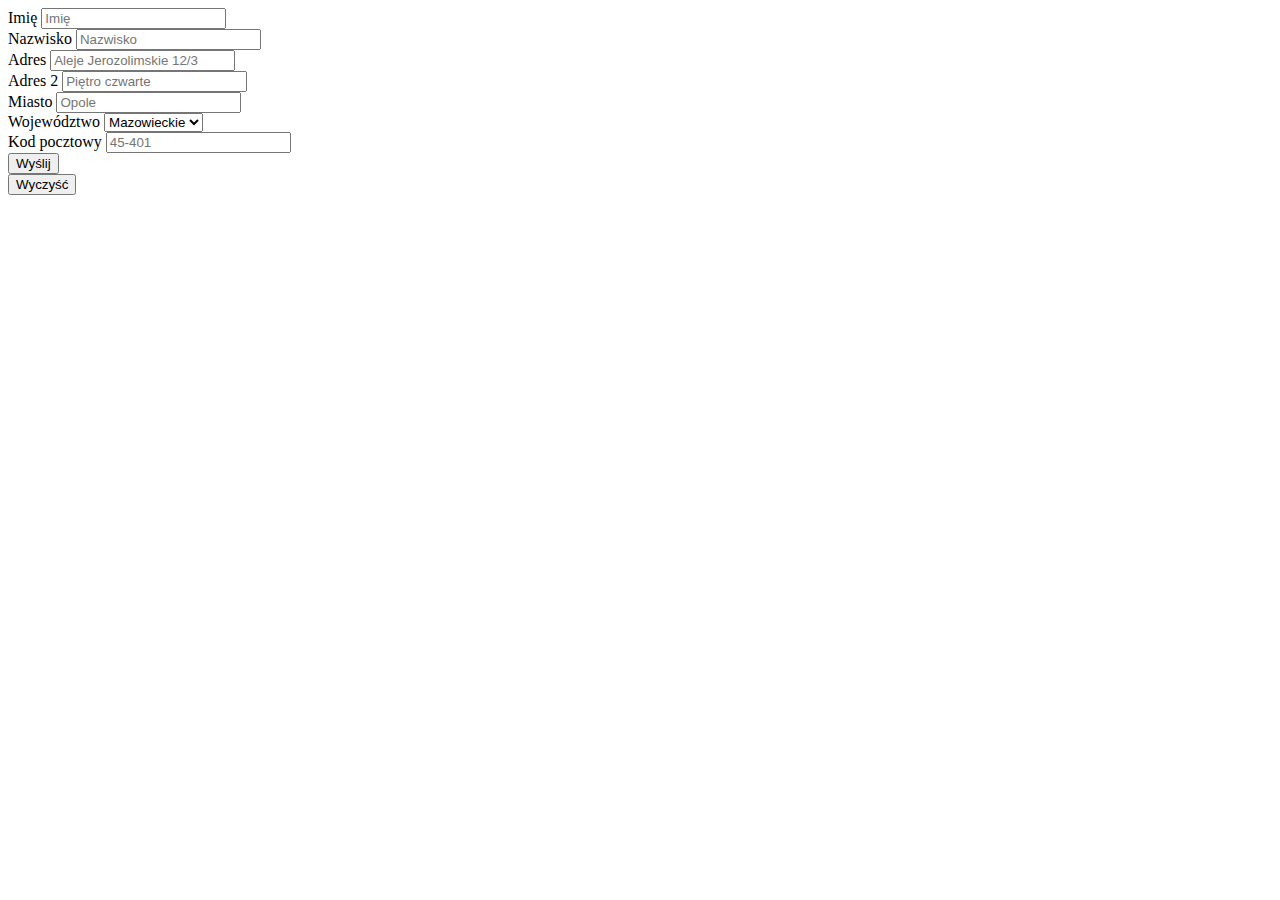
<file: formularze.html>
<!doctype html>
<html lang="en">
<head>
    <!-- Required meta tags -->
    <meta charset="utf-8">
    <meta name="viewport" content="width=device-width, initial-scale=1">

    <!-- Bootstrap CSS -->
    <link href="https://cdn.jsdelivr.net/npm/bootstrap@5.0.1/dist/css/bootstrap.min.css" rel="stylesheet" integrity="sha384-+0n0xVW2eSR5OomGNYDnhzAbDsOXxcvSN1TPprVMTNDbiYZCxYbOOl7+AMvyTG2x" crossorigin="anonymous">

    <title>Hello, world!</title>
</head>
<body>
<div class="container">
    <form action="mailto:arkadiuszkowalski01@gmail.com" method="GET" enctype="text/plain">
        
        <div class="row my-3 mx-4 g-3 d-flex">
                <div class="col-md-6">
                        <label class="form-label" for="name"> Imię</label>
                        <input type="text" class="form-control" id="name" placeholder="Imię" aria-describedby="name" name="name">
                </div>
                <div class="col-md-6">
                    <label class="form-label" for="surname"> Nazwisko</label>
                    <input type="text" class="form-control" id="surname" placeholder="Nazwisko" aria-describedby="surname" name="surname">
                </div>
                <div class="col-md-12">
                    <label class="form-label" for="adress1"> Adres</label>
                    <input type="text" class="form-control" id="adress1" placeholder="Aleje Jerozolimskie 12/3" aria-describedby="adress1" name="adress1">
                </div>
                <div class="col-md-12">
                    <label class="form-label" for="adress2"> Adres 2 </label>
                    <input type="text" class="form-control" id="adress2" placeholder="Piętro czwarte" aria-describedby="adress2" name="adress2">
                </div>
                <div class="col-md-6">
                    <label class="form-label" for="town"> Miasto </label>
                    <input type="text" class="form-control" id="town" placeholder="Opole" aria-describedby="adress2" name="town">
                </div>
                <div class="col-md-4">
                    <label class="form-label" for="state-3">
                        Województwo
                    </label>
                    <select class="form-select" aria-label="Wybierz województwo" name="state" id="state-3">
                        <option value="mazowieckie">Mazowieckie</option>
                        <option value="dolnośląskie">Dolnośląskie</option>
                        <option value="lubuskie">Lubuskie</option>
                    </select>
                </div>
                <div class="col-md-2">
                    <label class="form-label" for="kodpocztowy"> Kod pocztowy </label>
                    <input type="text" class="form-control" id="kodpocztowy" placeholder="45-401" aria-describedby="kodpocztowy" name="kodpocztowy">
                </div>
                <div class="col-md-1">
                    <button type="submit" class="btn btn-primary danger">Wyślij</button>
                </div>
                <div class="col-md-1">
                    <button type="reset" class="btn btn-primary danger">Wyczyść</button>
                </div>
                
    </div>
    







    </form>
</div>


    <script src="https://cdn.jsdelivr.net/npm/bootstrap@5.0.1/dist/js/bootstrap.bundle.min.js" integrity="sha384-gtEjrD/SeCtmISkJkNUaaKMoLD0//ElJ19smozuHV6z3Iehds+3Ulb9Bn9Plx0x4" crossorigin="anonymous"></script>
</body>
</html>
</file>
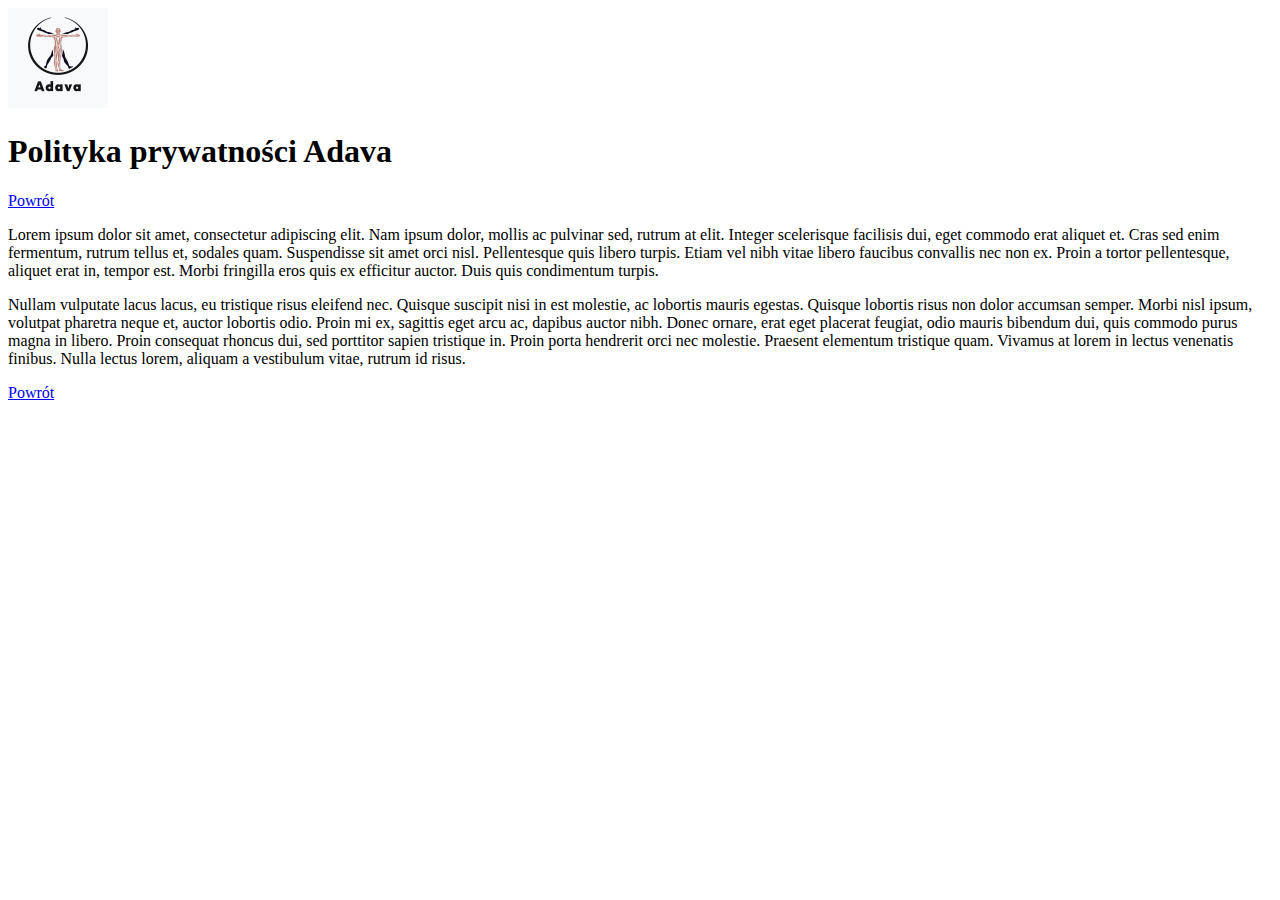
<file: politykaprywatnosci.html>
<!doctype html>
<html lang="en">
<head>
    <!-- Required meta tags -->
    <meta charset="utf-8">
    <meta name="viewport" content="width=device-width, initial-scale=1">

    <!-- Bootstrap CSS -->
    <link href="https://cdn.jsdelivr.net/npm/bootstrap@5.0.1/dist/css/bootstrap.min.css" rel="stylesheet" integrity="sha384-+0n0xVW2eSR5OomGNYDnhzAbDsOXxcvSN1TPprVMTNDbiYZCxYbOOl7+AMvyTG2x" crossorigin="anonymous">

    <title>Polityka prywatności Adava</title>
</head>
<body>
    <div class="container my-5">
        <div class="mb-3 text-center">
            <img 
                src="/images/nowelogoadava.png" 
                alt="Logo Adava" 
                height="100"
                class=""
            >
        </div>


        <h1>Polityka prywatności Adava</h1>
        <p><a href="/">Powrót</a></p>

        <p>Lorem ipsum dolor sit amet, consectetur adipiscing elit. Nam ipsum dolor, mollis ac pulvinar sed, rutrum at elit. Integer scelerisque facilisis dui, eget commodo erat aliquet et. Cras sed enim fermentum, rutrum tellus et, sodales quam. Suspendisse sit amet orci nisl. Pellentesque quis libero turpis. Etiam vel nibh vitae libero faucibus convallis nec non ex. Proin a tortor pellentesque, aliquet erat in, tempor est. Morbi fringilla eros quis ex efficitur auctor. Duis quis condimentum turpis.</p>

        <p>Nullam vulputate lacus lacus, eu tristique risus eleifend nec. Quisque suscipit nisi in est molestie, ac lobortis mauris egestas. Quisque lobortis risus non dolor accumsan semper. Morbi nisl ipsum, volutpat pharetra neque et, auctor lobortis odio. Proin mi ex, sagittis eget arcu ac, dapibus auctor nibh. Donec ornare, erat eget placerat feugiat, odio mauris bibendum dui, quis commodo purus magna in libero. Proin consequat rhoncus dui, sed porttitor sapien tristique in. Proin porta hendrerit orci nec molestie. Praesent elementum tristique quam. Vivamus at lorem in lectus venenatis finibus. Nulla lectus lorem, aliquam a vestibulum vitae, rutrum id risus.</p>

        <p><a href="/">Powrót</a></p>

    </div>

    <script src="https://cdn.jsdelivr.net/npm/bootstrap@5.0.1/dist/js/bootstrap.bundle.min.js" integrity="sha384-gtEjrD/SeCtmISkJkNUaaKMoLD0//ElJ19smozuHV6z3Iehds+3Ulb9Bn9Plx0x4" crossorigin="anonymous"></script>
</body>
</html>
</file>
